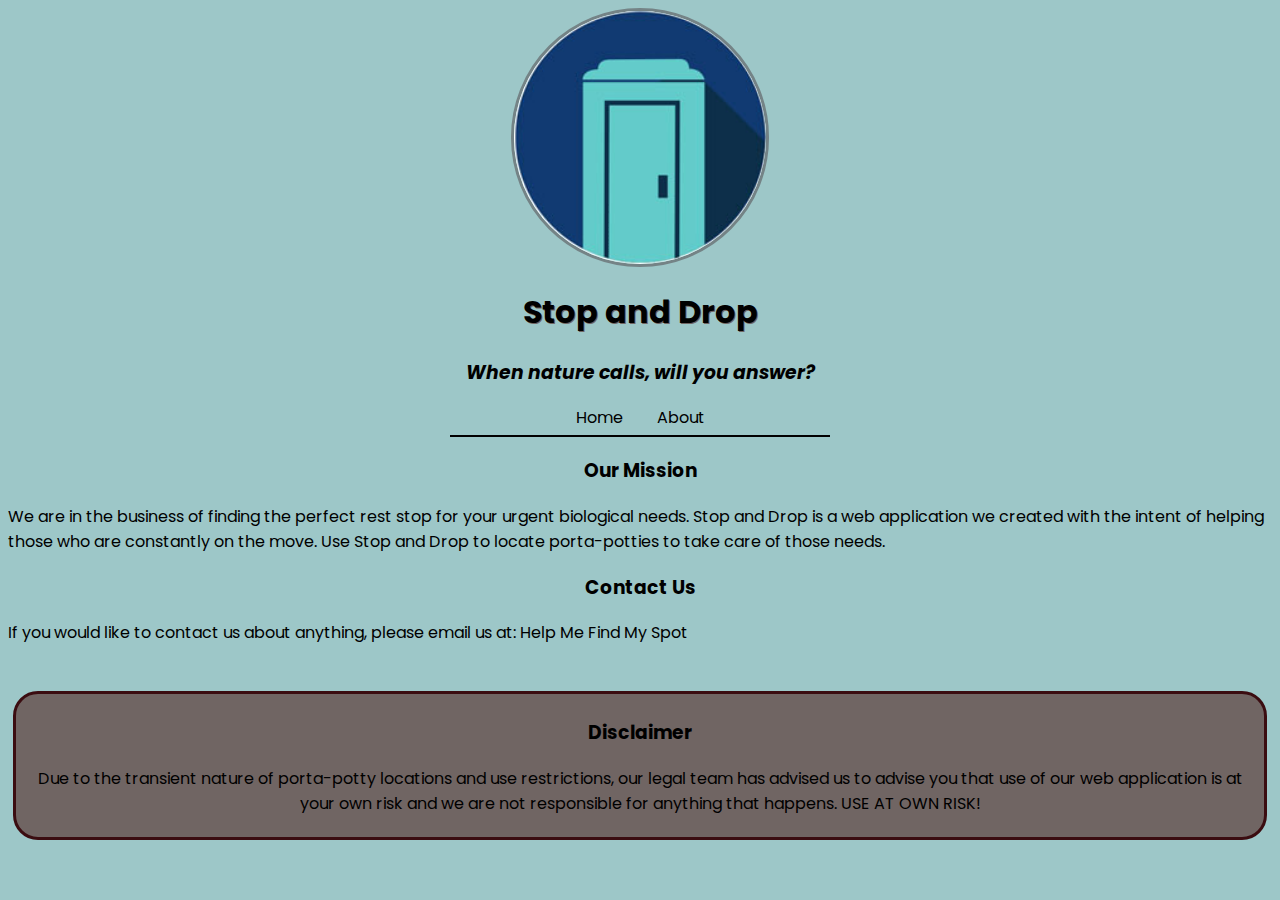
<file: about.html>
<!DOCTYPE html>
<html>
  <head>
    <title>About</title>
    <link rel="stylesheet" type="text/css" href="style.css">
  </head>
  <body>
    <header>
      <img id="tardis" src="images/pp_icon.jpg" alt="Porta Potty">
      <h1>Stop and Drop</h1>
      <h3><i>When nature calls, will you answer?</i></h3>
      <nav>
        <div id = "index-nav">
          <a href = "index.html">Home</a>
          <a href = "about.html">About</a>
        </div>
      </nav>
    </header>
    <h3>Our Mission</h3>
    <p id ="mission" >We are in the business of finding the perfect rest stop for your urgent biological needs.  Stop and Drop is a web application we created with the intent of helping those who are constantly on the move.  Use Stop and Drop to locate porta-potties to take care of those needs.</p>
    <h3>Contact Us</h3>
    <p>If you would like to contact us about anything, please email us at: <a href="mailto:stopanddrop@email.com?Subject=Help%Me%Find%My%Spot"target="_top">Help Me Find My Spot</a></p>
    <br>
  </body>
  <footer>
    <div id="disclaimer">
      <h3>Disclaimer</h3>
      <p>Due to the transient nature of porta-potty locations and use restrictions, our legal team has advised us to advise you that use of our web application is at your own risk and we are not responsible for anything that happens.  USE AT OWN RISK!</p>
    </div>
  </footer>
</html>
</file>
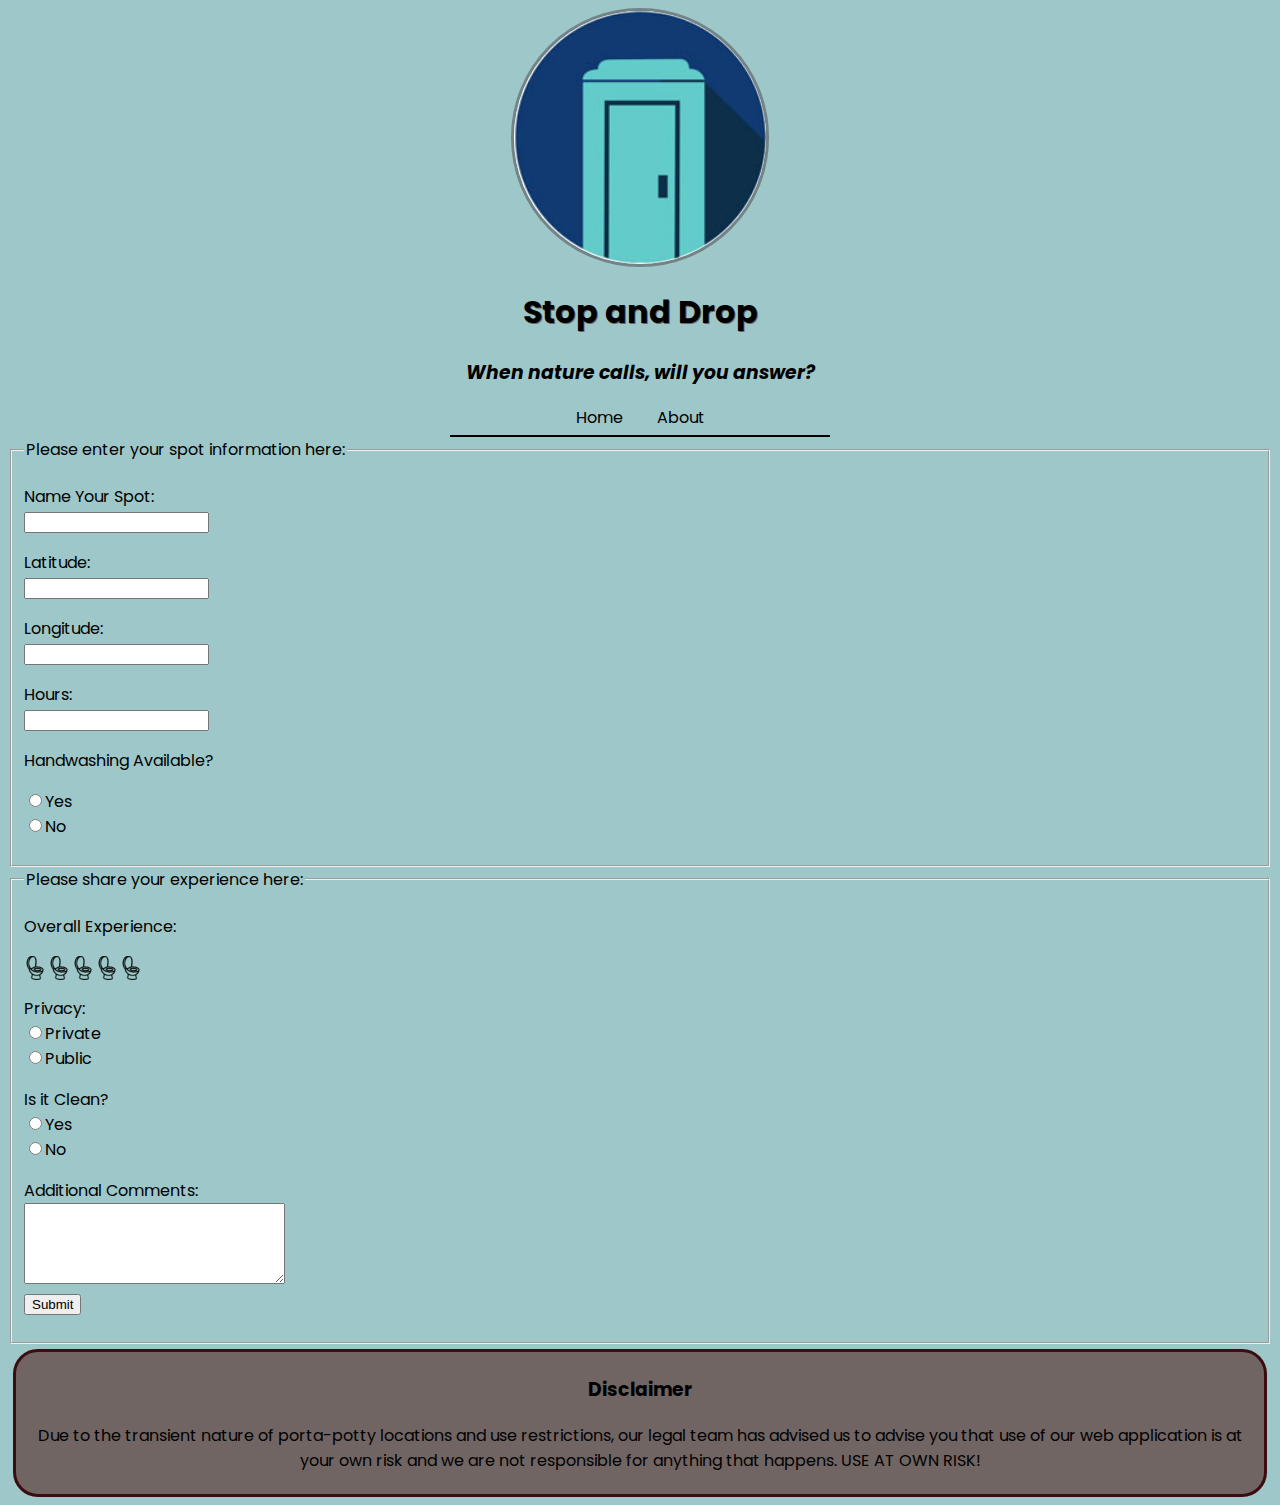
<file: reviews.html>
<!DOCTYPE html>
<html>
<head>
  <title>Reviews</title>
  <link rel="stylesheet" type="text/css" href="style.css">
</head>
<body>
  <header>
    <img id="tardis" src="images/pp_icon.jpg" alt="Porta Potty">
    <h1>Stop and Drop</h1>
    <h3><i>When nature calls, will you answer?</i></h3>
    <nav>
      <div id = "index-nav">
        <a href = "index.html">Home</a>
        <a href = "about.html">About</a>
      </div>
    </nav>
  </header>
  <form id = "reviewform" name ="form">
    <fieldset>
      <legend>Please enter your spot information here:</legend>
      <p>Name Your Spot:<br>
        <input id ="title" type="text" name="reviewtitle" maxlength="50" required><br></p>
      <p>Latitude:<br>
        <input id = "position1" type ="text" name="lat" maxlength = "50" readonly><br></p>
      <p>Longitude:<br>
        <input id = "position2" type ="text" name="long" maxlength = "50" readonly><br></p>
      <p>Hours:<br>
        <input id = "hours" type="text" name="hours" maxlength="50" required></p>
      <p>Handwashing Available?</p>
        <p>
        <input id = "wash" type="radio" name="hand" value="yes">Yes<br>
        <input type="radio" name="hand" value="no">No</p>
    </fieldset>
    <fieldset>
      <legend>Please share your experience here:</legend>
        <p>Overall Experience:<br></p>
          <span class="ratingScale">
            <input id="rating5" type="radio" name="rollRating" value="5">
            <label for="rating5">5</label>
            <input id="rating4" type="radio" name="rollRating" value="4">
            <label for="rating4">4</label>
            <input id="rating3" type="radio" name="rollRating" value="3">
            <label for="rating3">3</label>
            <input id="rating2" type="radio" name="rollRating" value="2">
            <label for="rating2">2</label>
            <input id="rating1" type="radio" name="rollRating" value="1">
            <label for="rating1">1</label>
          </span>
        <p>Privacy:<br>
          <input type="radio" name="privacy" value="private">Private<br>
          <input type="radio" name="privacy" value="public">Public</p>
        <p>Is it Clean?<br>
          <input type="radio" name="clean" value="yes">Yes<br>
          <input type="radio" name="clean" value="no">No</p>
        <p>Additional Comments:<br>
            <textarea rows="5" name= "comment" cols="30" maxlength="200"></textarea><br>
            <input type="submit" value="Submit">
    </fieldset>
  </form>
    <script type="text/javascript" src="localStorage.js"></script>
  </body>
  <footer>
  <div id="disclaimer">
    <h3>Disclaimer</h3>
    <p>Due to the transient nature of porta-potty locations and use restrictions, our legal team has advised us to advise you that use of our web application is at your own risk and we are not responsible for anything that happens.  USE AT OWN RISK!</p>
  </div>
  </footer>
</html>
</file>
<file: style.css>
@import url('https://fonts.googleapis.com/css?family=Poppins');
@import "transitions.css";

body {
  background-color: rgba(157, 199, 200, 1);
  font-family: "Poppins";
}

#tardis {
  display: block;
  border-color: rgba(116, 131, 134, 1);
  border-style: solid;
  border-radius: 50%;
  margin: auto;
  width: 20%;
}

h3 {
  text-align: center;
}

.ratingScale:not(old){
  display        : inline-block;
  width          : 7.5em;
  height         : 1.5em;
  overflow       : hidden;
  vertical-align : bottom;
}

.ratingScale:not(old) > input{
  margin-right : -100%;
  opacity      : 0;
}

.ratingScale:not(old) > label{
  display         : block;
  float           : right;
  position        : relative;
  background      : url('images/Household-Toilet-on-icon.png');
  background-size : contain;
}

.ratingScale:not(old) > label:before{
  content         : '';
  display         : block;
  width           : 1.5em;
  height          : 1.5em;
  background      : url('images/Household-Toilet-Pan.ico');
  background-size : contain;
  opacity         : 0;
  transition      : opacity 0.2s linear;
}

.ratingScale:not(old) > label:hover:before,
.ratingScale:not(old) > label:hover ~ label:before,
.ratingScale:not(:hover) > :checked ~ label:before{
  opacity : 1;
}

h1 {
  text-align: center;
  text-shadow: 1px 1px rgba(112, 101, 99, 1);
}

#position1, #position2 {
  color: rgb(211,211,211);
}

#mission {
  justify-content: center;
}

a {
  text-decoration: none;
  color: black;
}

#mapinfo {
  text-align: center;
}

a:hover {
  color: rgba(112, 101, 99, 1);
}

nav {
  text-decoration: none;
  text-align: center;
  word-spacing: 30px;
  border-bottom: 2px solid rgb(0,0,0);
  padding-bottom: 5px;
  margin-left: 35%;
  margin-right: 35%;
}

#disclaimer {
  text-align: center;
  background-color: rgba(112, 101, 99, 1);
  border-style: solid;
  border-radius: 25px;
  border-color: rgba(59, 13, 17, 1);
  padding: 5px;
  margin: 5px;
}

.pottyList {
  list-style: none;
}

.pottyList:hover {
  color: rgba(112, 101, 99, 1);
}

#forDisplay {
  display:flex;
}

#tableTitle {
  font-size: 1.5em;
  font-weight: bold;
  text-shadow: 1px 1px rgba(112, 101, 99, 1);
}

#displayList {
  width: 38%;
  margin-left: 180px;
}

#spanTitle {
  font-size: 1.5em;
  font-weight: bold;
  text-shadow: 1px 1px rgba(112, 101, 99, 1);
}

table {
  border-radius: 35px;
  border: 1px rgba(59, 13, 17, 1);
  background-color: rgba(255, 255, 255, 0.3);
  margin-right: 180px;
  width: 100%;
  animation: tableTrans 1.0s linear;
}

td {
  padding-left: 25px;
  padding-right: 25px;
}

#map_holder {
  width: 80%;
  margin: 0 auto;
  border-radius: 15px;
  margin-bottom: 15px;
  margin-top: 5px;
  animation: tableTrans 2.0s linear;
}

#mapDirections {
  color: rgba(112, 101, 99, 1);
  text-align: center;
  margin-bottom: 2px;
}

#gottaGo {
  font-size: 20px;
  text-align: center;
  text-shadow: 1px 1px rgba(112, 101, 99, 1);
  margin-top: 75px;
  height: 120px;
}

#displayTable {
  margin-right: 180px;
}

tbody {
  width: 100%;
}

#commons {
  margin-left: 80%;
  font-size: .75em;
}
</file>
